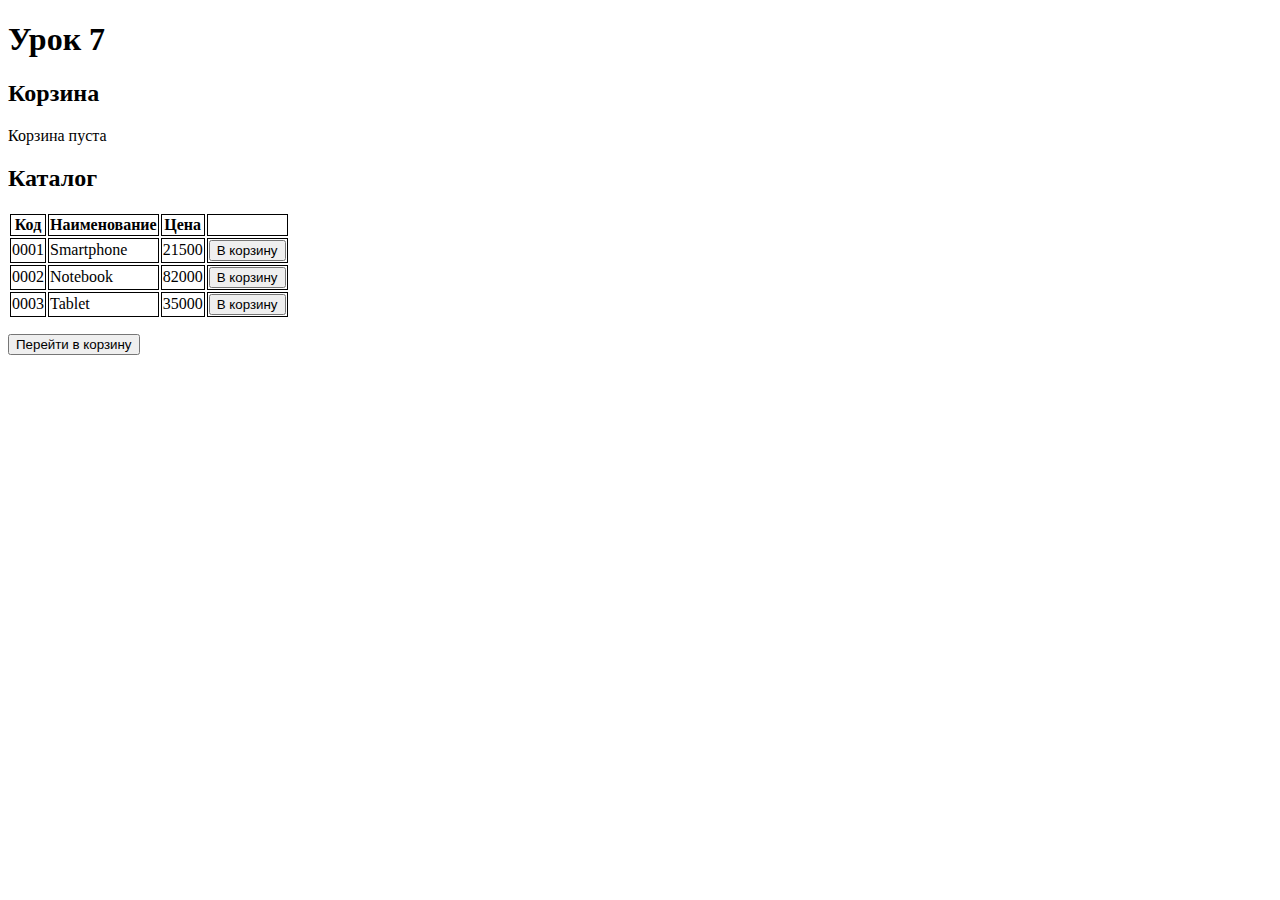
<file: index.html>
<!DOCTYPE html>
<html lang="ru">

<head>
    <meta charset="UTF-8">
    <title>Lesson 7</title>
    <link rel="stylesheet" href="style.css">
</head>

<body>
    <h1>Урок 7</h1>
    
    <div id="main-tab">
        <div id="basket_info"></div>
        <h2>Каталог</h2>
        <div id="catalog"></div>
        <button style="margin-top: 15px;" onclick="switchToBasket()">Перейти в корзину</button>
    </div>

    <div id="basket-tab" class="hidden">
        <div id="basket-out">
            <h2>Товары в корзине</h2>
            <div id="basket"style="margin-top: 10px;"></div>
        </div>
        <div id="address" class="hidden">
            <h2>Адрес доставки</h2>
            <textarea rows="10" cols="45" placeholder="укажите адрес доставки товаров"></textarea>
        </div>
        <div id="comment" class="hidden">
            <h2>Комментарий</h2>
            <textarea rows="10" cols="45" placeholder="укажите дополнительную информацию для курьера"></textarea>
        </div>
        <button style="margin-top: 15px;" onclick="basketTabNext()">Далее</button>
    </div>

    <script src="main.js"></script>
    <script>
        window.onload = function(){
            drawCatalog();
            drawBasket();
            drawBasketInfo();
        };       
    </script>

</body>

</html>
</file>
<file: style.css>
td, th {
    border: 1px solid;
}


#basket {
    margin-top: 50px;
}

.hidden {
    display: none;
}
</file>
